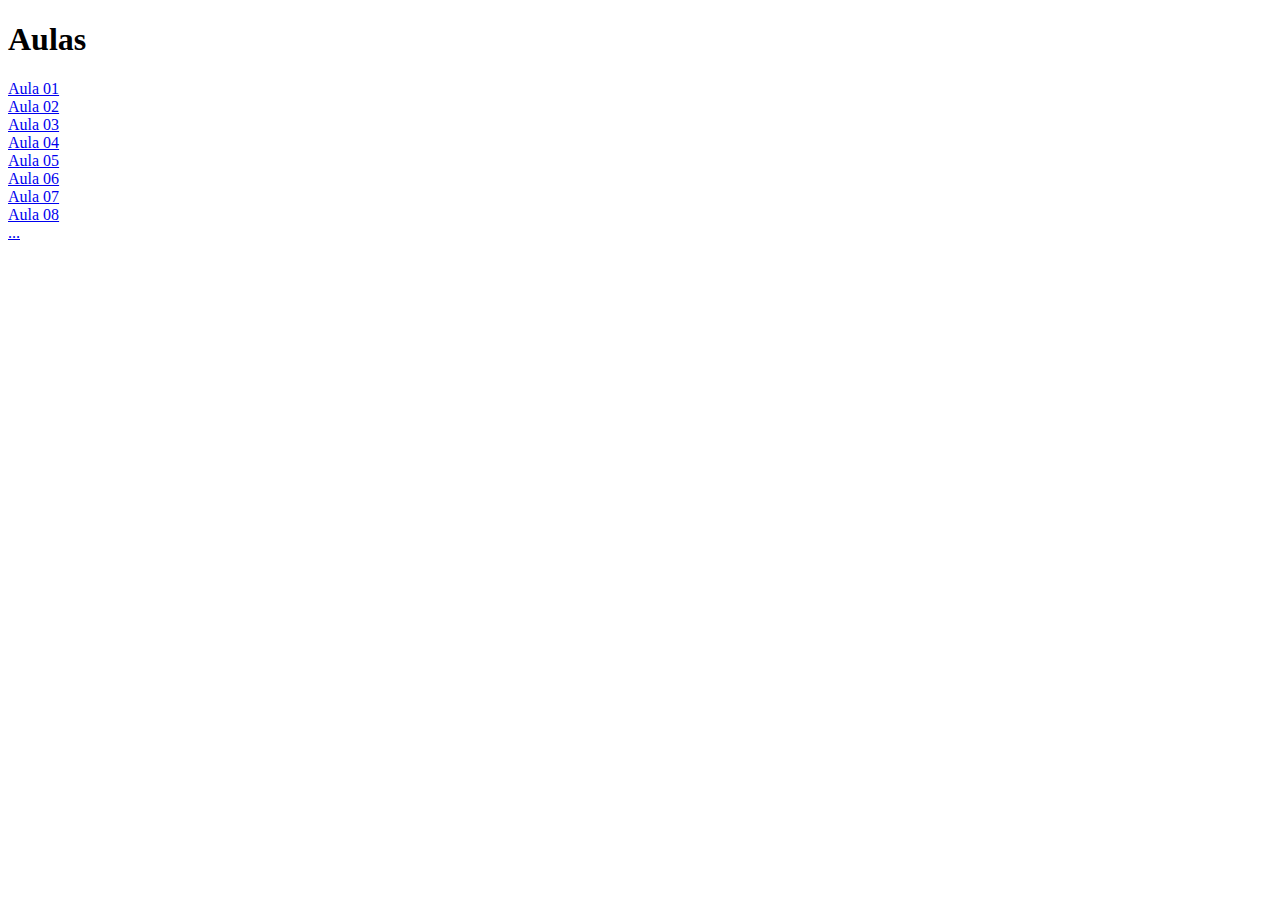
<file: index.html>
<!DOCTYPE html>
<html>

<head>
  <meta charset="utf-8">
  <meta name="viewport" content="width=device-width">
  <title>replit</title>
</head>

<body>
  <h1>Aulas</h1>
  <a href="aula01/">Aula 01</a> <br>
  <a href="aula02/">Aula 02</a> <br>
  <a href="aula03/">Aula 03</a> <br>
  <a href="aula04/">Aula 04</a> <br>
  <a href="aula05/">Aula 05</a> <br>
  <a href="aula06/">Aula 06</a> <br>
  <a href="aula07/">Aula 07</a> <br>
  <a href="aula08/">Aula 08</a> <br>
  <a href="#">...</a> <br>
</body>

</html>
</file>
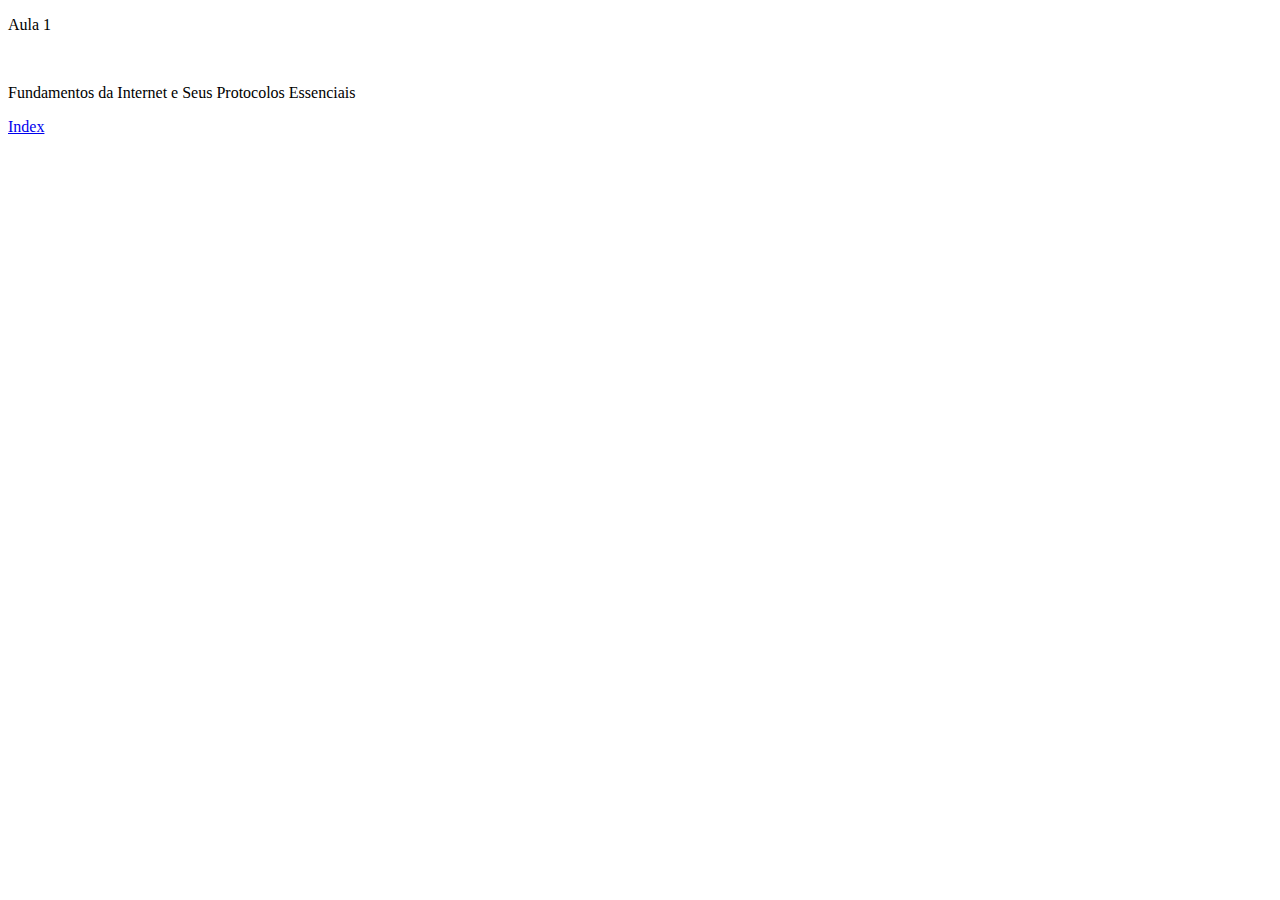
<file: aula01/index.html>
<!DOCTYPE html>
<html lang="en">

<head>
  <meta charset="UTF-8">
  <meta http-equiv="X-UA-Compatible" content="IE=edge">
  <meta name="viewport" content="width=device-width, initial-scale=1.0">
  <title>Aula 1</title>
</head>

<body>
  <p>Aula 1</p> <br>
  <p>Fundamentos da Internet e Seus Protocolos Essenciais</p>
  <a href="../">Index</a> <br>
</body>

</html>
</file>
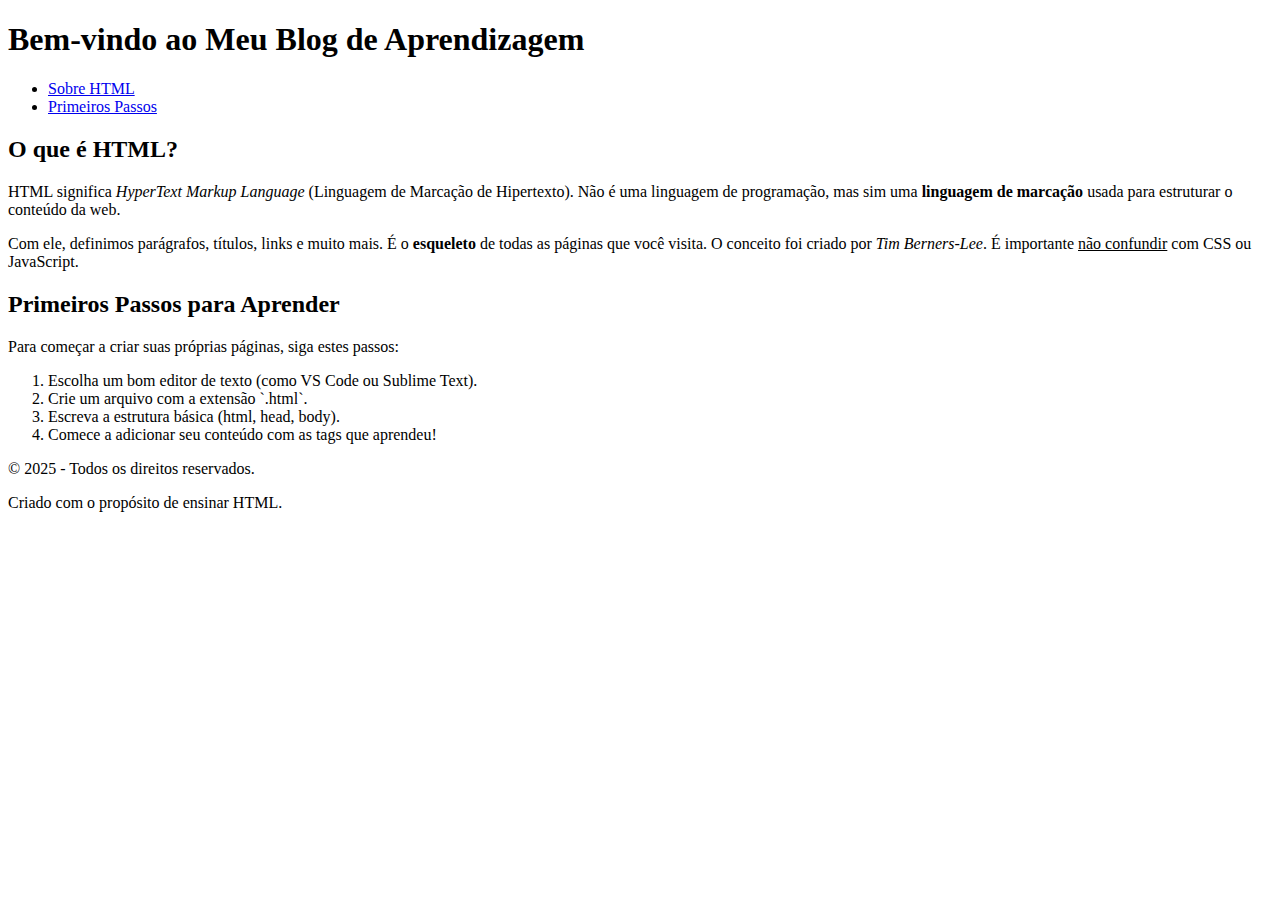
<file: aula03/index.html>
<!DOCTYPE html>
<html lang="pt-BR">

<head>
    <meta charset="UTF-8">
    <meta name="viewport" content="width=device-width, initial-scale=1.0">

    <title>Minha Primeira Página Semântica</title>

    </head>

<body>

    <header>
        <h1>Bem-vindo ao Meu Blog de Aprendizagem</h1>
        <nav>
            <ul> <li><a href="#sobre">Sobre HTML</a></li>
                <li><a href="#passos">Primeiros Passos</a></li>
            </ul>
        </nav>
    </header>

    <main>
        <article>
            <h2>O que é HTML?</h2>
            <p>
                HTML significa <em>HyperText Markup Language</em> (Linguagem de Marcação de Hipertexto).
                Não é uma linguagem de programação, mas sim uma <strong>linguagem de marcação</strong> usada para estruturar o conteúdo da web.
            </p>
            <p>
                Com ele, definimos parágrafos, títulos, links e muito mais. É o <b>esqueleto</b> de todas as páginas que você visita.
                O conceito foi criado por <i>Tim Berners-Lee</i>. É importante <u>não confundir</u> com CSS ou JavaScript.
            </p>
        </article>

        <section id="passos">
            <h2>Primeiros Passos para Aprender</h2>
            <p>Para começar a criar suas próprias páginas, siga estes passos:</p>

            <ol>
                <li>Escolha um bom editor de texto (como VS Code ou Sublime Text).</li>
                <li>Crie um arquivo com a extensão `.html`.</li>
                <li>Escreva a estrutura básica (html, head, body).</li>
                <li>Comece a adicionar seu conteúdo com as tags que aprendeu!</li>
            </ol>
        </section>
    </main>

    <footer>
        <p>&copy; 2025 - Todos os direitos reservados.</p>
        <p>Criado com o propósito de ensinar HTML.</p>
    </footer>

</body>
</html>
</file>
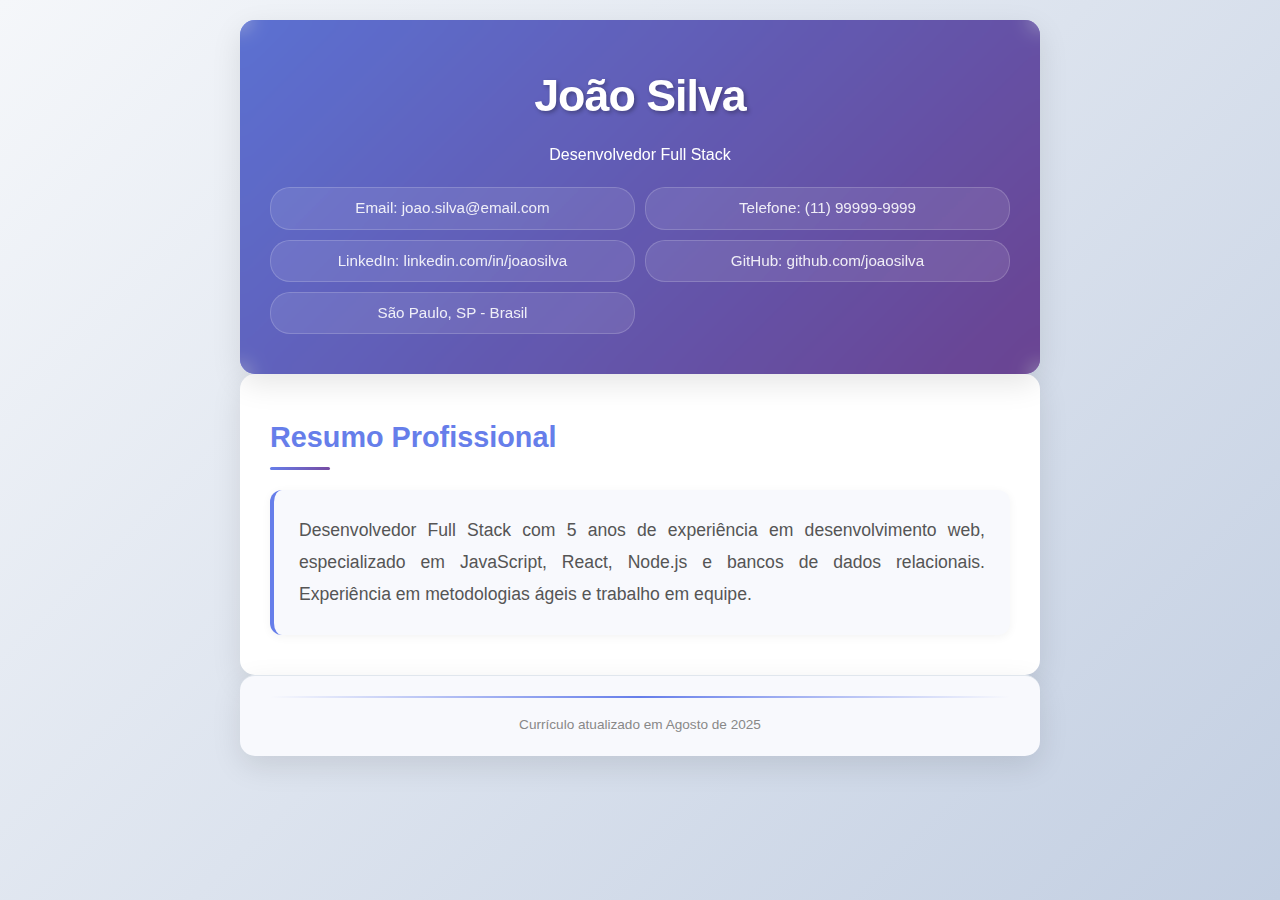
<file: aula04/index.html>
<!DOCTYPE html>
<html lang="pt-BR">

<head>
    <meta charset="UTF-8">
    <meta name="viewport" content="width=device-width, initial-scale=1.0">
    <link rel="stylesheet" href="style.css">
    <title>Currículo - João Silva</title>
</head>

<body>
    <header>
        <h1>João Silva</h1>
        <p>Desenvolvedor Full Stack</p>
        <address>
            <p>Email: joao.silva@email.com</p>
            <p>Telefone: (11) 99999-9999</p>
            <p>LinkedIn: linkedin.com/in/joaosilva</p>
            <p>GitHub: github.com/joaosilva</p>
            <p>São Paulo, SP - Brasil</p>
        </address>
    </header>
    <main>
        <section>
            <h2>Resumo Profissional</h2>
            <p>
                Desenvolvedor Full Stack com 5 anos de experiência em desenvolvimento web,
                especializado em JavaScript, React, Node.js e bancos de dados relacionais.
                Experiência em metodologias ágeis e trabalho em equipe.
            </p>
        </section>
    </main>
    <footer>
        <hr>
        <p><small>Currículo atualizado em Agosto de 2025</small></p>
    </footer>
</body>

</html>
</file>
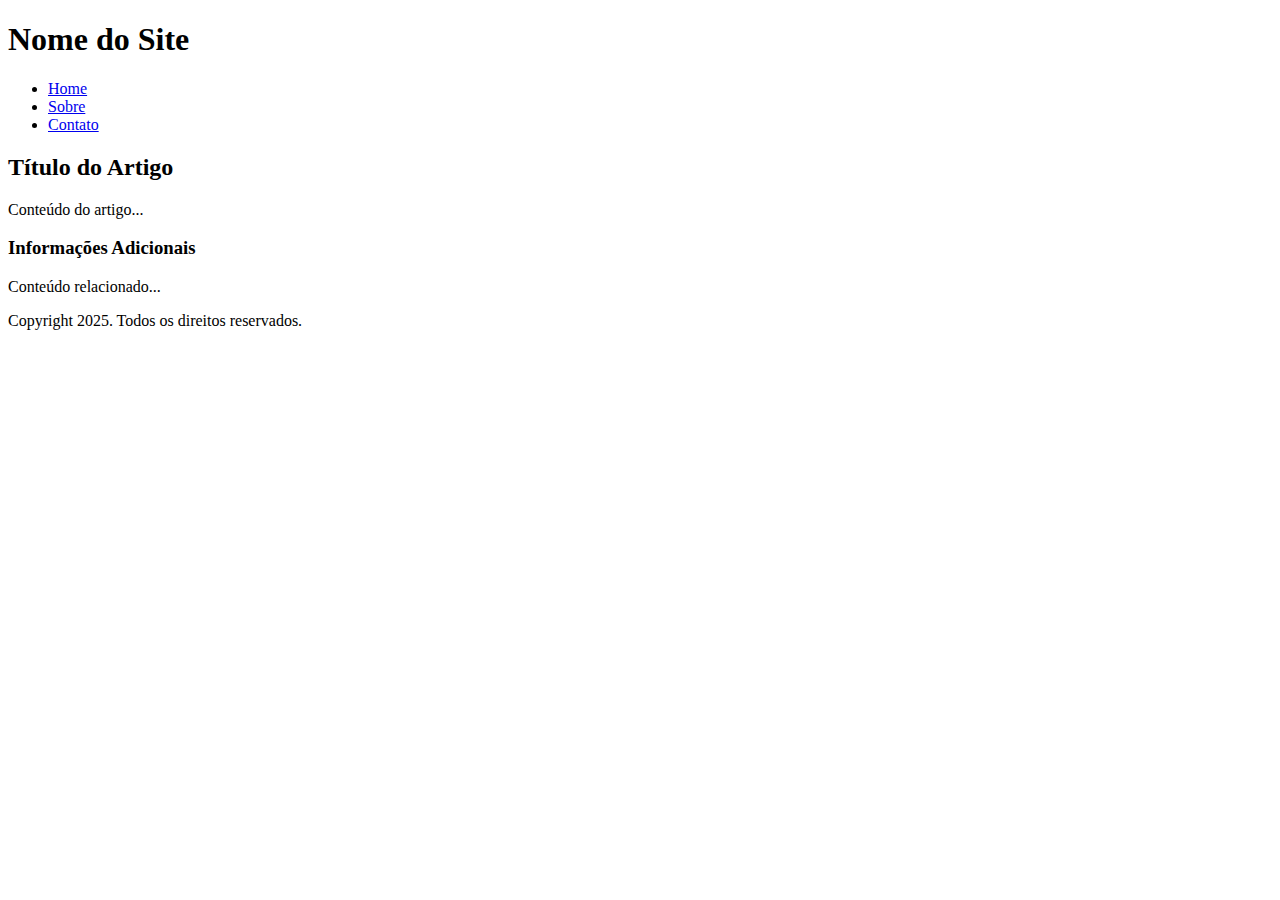
<file: aula02/html_semantico.html>
<!DOCTYPE html>
<html lang="en">
<head>
  <meta charset="UTF-8">
  <meta http-equiv="X-UA-Compatible" content="IE=edge">
  <meta name="viewport" content="width=device-width, initial-scale=1.0">
  <title>Aula 2 - Estrutura Semântica</title>
</head>
<body>
  <header>
    <h1>Nome do Site</h1>
    <nav>
        <ul>
            <li><a href="#home">Home</a></li>
            <li><a href="#sobre">Sobre</a></li>
            <li><a href="#contato">Contato</a></li>
        </ul>
    </nav>
  </header>

  <main>
    <article>
        <h2>Título do Artigo</h2>
        <p>Conteúdo do artigo...</p>
    </article>

    <aside>
        <h3>Informações Adicionais</h3>
        <p>Conteúdo relacionado...</p>
    </aside>
  </main>

  <footer>
    <p>Copyright 2025. Todos os direitos reservados.</p>
  </footer>
</body>
</html>
</file>
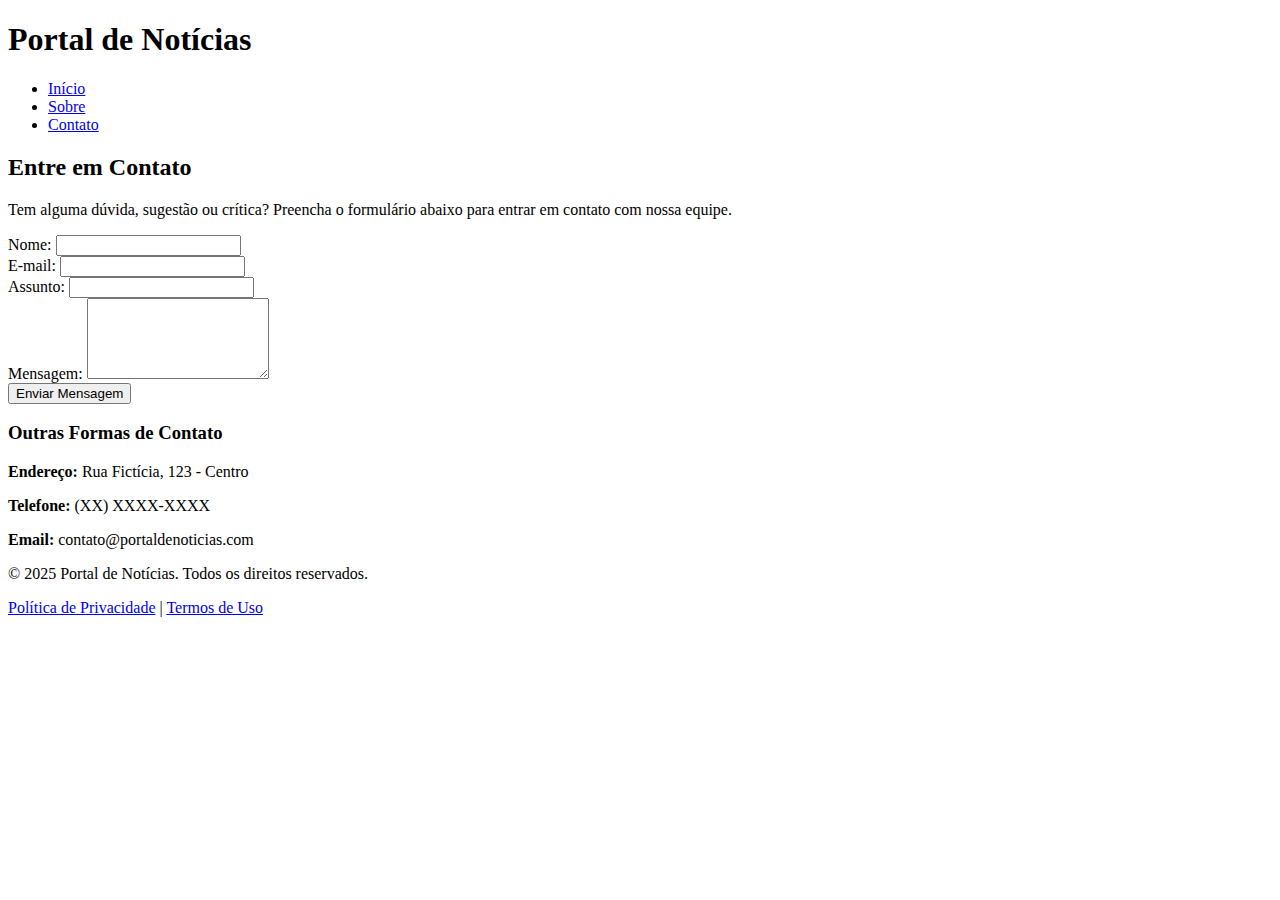
<file: aula07/contato.html>
<!DOCTYPE html>
<html lang="pt-br">

<head>
    <meta charset="UTF-8">
    <meta name="viewport" content="width=device-width, initial-scale=1.0">
    <title>Contato - Portal de Notícias</title>
</head>

<body>

    <header>
        <div>
            <h1>Portal de Notícias</h1>
        </div>
    </header>

    <nav>
        <ul>
            <li><a href="index.html">Início</a></li>
            <li><a href="sobre.html">Sobre</a></li>
            <li><a href="contato.html">Contato</a></li>
        </ul>
    </nav>

    <main>
        <div>
            <section>
                <h2>Entre em Contato</h2>
                <p>Tem alguma dúvida, sugestão ou crítica? Preencha o formulário abaixo para entrar em contato com nossa
                    equipe.</p>

                <form action="#" method="post">
                    <div>
                        <label for="nome">Nome:</label>
                        <input type="text" id="nome" name="nome">
                    </div>
                    <div>
                        <label for="email">E-mail:</label>
                        <input type="email" id="email" name="email">
                    </div>
                    <div>
                        <label for="assunto">Assunto:</label>
                        <input type="text" id="assunto" name="assunto">
                    </div>
                    <div>
                        <label for="mensagem">Mensagem:</label>
                        <textarea id="mensagem" name="mensagem" rows="5"></textarea>
                    </div>
                    <button type="submit">Enviar Mensagem</button>
                </form>
            </section>

            <section>
                <h3>Outras Formas de Contato</h3>
                <p><strong>Endereço:</strong> Rua Fictícia, 123 - Centro</p>
                <p><strong>Telefone:</strong> (XX) XXXX-XXXX</p>
                <p><strong>Email:</strong> contato@portaldenoticias.com</p>
            </section>
        </div>
    </main>

    <footer>
        <div>
            <p>&copy; 2025 Portal de Notícias. Todos os direitos reservados.</p>
            <p>
                <a href="#">Política de Privacidade</a> | <a href="#">Termos de Uso</a>
            </p>
        </div>
    </footer>

</body>

</html>
</file>
<file: aula04/style.css>
/* Reset básico e configurações gerais */
* {
    margin: 0;
    padding: 0;
    box-sizing: border-box;
}

body {
    font-family: 'Segoe UI', Tahoma, Geneva, Verdana, sans-serif;
    line-height: 1.6;
    color: #333;
    background: linear-gradient(135deg, #f5f7fa 0%, #c3cfe2 100%);
    min-height: 100vh;
    padding: 20px;
}

/* Container principal */
body > * {
    max-width: 800px;
    margin: 0 auto;
    background: white;
    border-radius: 15px;
    box-shadow: 0 10px 30px rgba(0, 0, 0, 0.1);
    overflow: hidden;
}

/* Header */
header {
    background: linear-gradient(135deg, #667eea 0%, #764ba2 100%);
    color: white;
    padding: 40px 30px;
    text-align: center;
    position: relative;
}

header::before {
    content: '';
    position: absolute;
    top: 0;
    left: 0;
    right: 0;
    bottom: 0;
    background: rgba(0, 0, 0, 0.1);
    backdrop-filter: blur(10px);
}

header > * {
    position: relative;
    z-index: 1;
}

header h1 {
    font-size: 2.8rem;
    font-weight: 700;
    margin-bottom: 10px;
    text-shadow: 2px 2px 4px rgba(0, 0, 0, 0.3);
    letter-spacing: -1px;
}

.titulo-carreira {
    font-size: 1.4rem;
    font-weight: 300;
    margin-bottom: 25px;
    opacity: 0.9;
    text-transform: uppercase;
    letter-spacing: 2px;
}

/* Address (informações de contato) */
address {
    font-style: normal;
    display: grid;
    grid-template-columns: repeat(auto-fit, minmax(250px, 1fr));
    gap: 10px;
    margin-top: 20px;
}

address p {
    font-size: 0.95rem;
    opacity: 0.9;
    padding: 8px 12px;
    background: rgba(255, 255, 255, 0.1);
    border-radius: 20px;
    backdrop-filter: blur(5px);
    border: 1px solid rgba(255, 255, 255, 0.2);
    transition: all 0.3s ease;
}

address p:hover {
    background: rgba(255, 255, 255, 0.2);
    transform: translateY(-2px);
}

/* Main content */
main {
    padding: 40px 30px;
}

/* Sections */
section {
    margin-bottom: 35px;
}

section:last-child {
    margin-bottom: 0;
}

h2 {
    color: #667eea;
    font-size: 1.8rem;
    font-weight: 600;
    margin-bottom: 20px;
    position: relative;
    padding-bottom: 10px;
}

h2::after {
    content: '';
    position: absolute;
    bottom: 0;
    left: 0;
    width: 60px;
    height: 3px;
    background: linear-gradient(90deg, #667eea, #764ba2);
    border-radius: 2px;
}

section p {
    font-size: 1.1rem;
    text-align: justify;
    line-height: 1.8;
    color: #555;
    background: #f8f9fd;
    padding: 25px;
    border-radius: 12px;
    border-left: 4px solid #667eea;
    box-shadow: 0 2px 10px rgba(0, 0, 0, 0.05);
}

/* Footer */
footer {
    background: #f8f9fd;
    padding: 20px 30px;
    text-align: center;
    border-top: 1px solid #e0e6ed;
}

footer hr {
    border: none;
    height: 2px;
    background: linear-gradient(90deg, transparent, #667eea, transparent);
    margin-bottom: 15px;
    border-radius: 1px;
}

footer p {
    color: #888;
    font-size: 0.9rem;
}

footer small {
    font-size: 0.85rem;
}

/* Responsividade */
@media (max-width: 768px) {
    body {
        padding: 10px;
    }

    header {
        padding: 30px 20px;
    }

    header h1 {
        font-size: 2.2rem;
    }

    .titulo-carreira {
        font-size: 1.2rem;
    }

    address {
        grid-template-columns: 1fr;
        gap: 8px;
    }

    main {
        padding: 30px 20px;
    }

    h2 {
        font-size: 1.6rem;
    }

    section p {
        font-size: 1rem;
        padding: 20px;
    }

    footer {
        padding: 15px 20px;
    }
}

@media (max-width: 480px) {
    header h1 {
        font-size: 1.8rem;
    }

    .titulo-carreira {
        font-size: 1rem;
        letter-spacing: 1px;
    }

    address p {
        font-size: 0.9rem;
        padding: 6px 10px;
    }

    main {
        padding: 20px 15px;
    }

    section p {
        padding: 15px;
        font-size: 0.95rem;
    }
}

/* Animações suaves */
section, header, footer {
    animation: fadeInUp 0.6s ease-out;
}

@keyframes fadeInUp {
    from {
        opacity: 0;
        transform: translateY(20px);
    }
    to {
        opacity: 1;
        transform: translateY(0);
    }
}

/* Efeitos hover adicionais */
section:hover {
    transform: translateY(-2px);
    transition: transform 0.3s ease;
}

/* Print styles */
@media print {
    body {
        background: white;
        padding: 0;
    }

    body > * {
        box-shadow: none;
        border-radius: 0;
    }

    header {
        background: #667eea !important;
        -webkit-print-color-adjust: exact;
        color-adjust: exact;
    }

    section p {
        background: white;
        box-shadow: none;
    }
}
</file>
